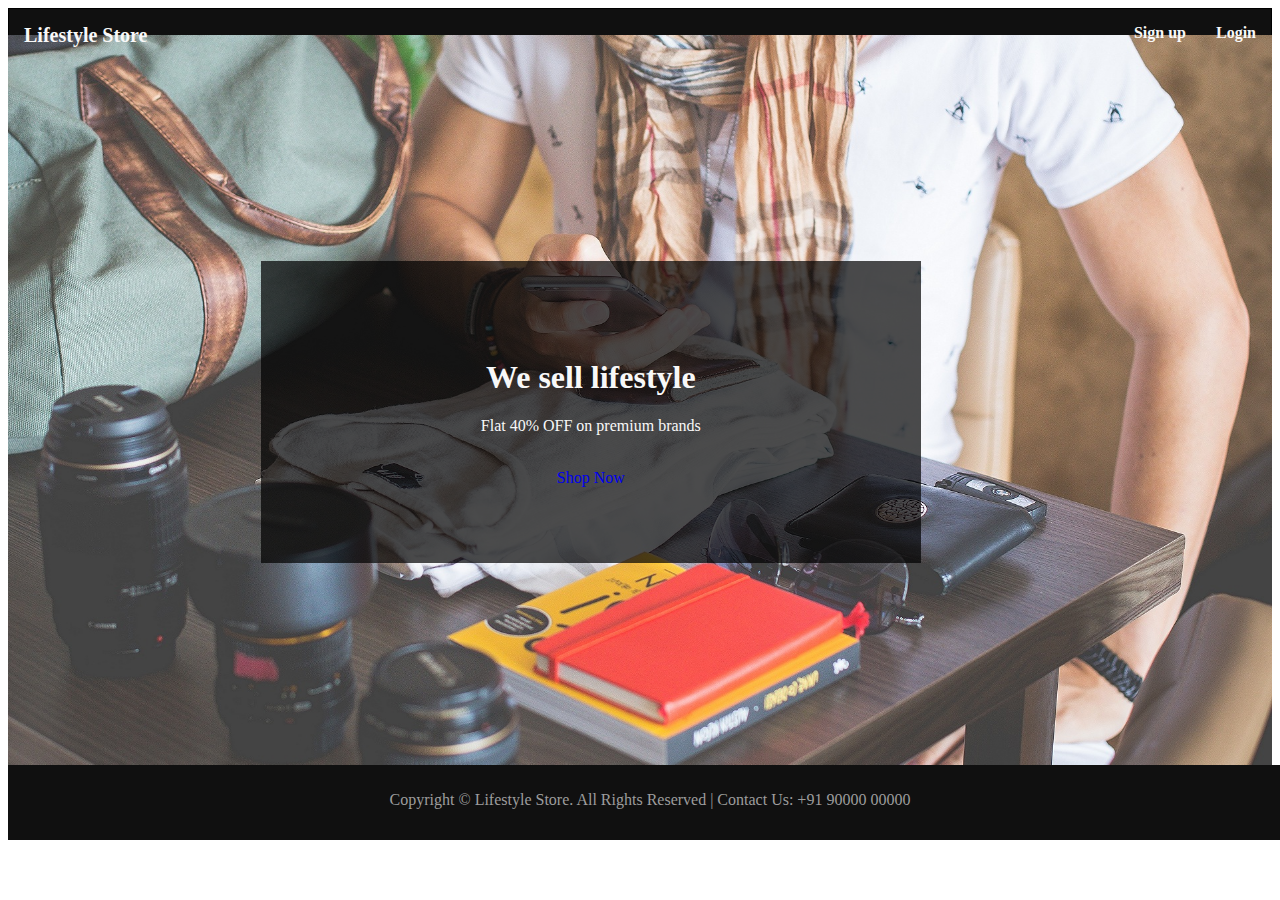
<file: EWebsite/index.html>
<!DOCTYPE html>
<html lang="en">

<head>
    <meta charset="UTF-8">
    <meta name="viewport" content="width=device-width, initial-scale=1">
    <meta http-equiv="X-UA-Compatible" content="IE=edge">
    <link href="https://cdn.jsdelivr.net/npm/bootstrap@5.0.2/dist/css/bootstrap.min.css" rel="stylesheet" integrity="sha384-EVSTQN3/azprG1Anm3QDgpJLIm9Nao0Yz1ztcQTwFspd3yD65VohhpuuCOmLASjC" crossorigin="anonymous">
    <link rel="stylesheet" href="index.css">
    <title>EWebsie</title>
</head>

<body>
    <nav id="bhanu" class="navbar navbar-expand-md fixed-top">
        <div id="header" class="container-fluid ">
            <div class="container">
                <div class="inner-header">
                    <div class="logo">
                        <a href="index.html" style="text-decoration: none;">Lifestyle Store</a>
                    </div>
                    <div class="header-link">
                        <a href="login.html" style="text-decoration: none;">
                            Login
                        </a>
                    </div>
                    <div class="header-link">
                        <a href="sign-up.html" style="text-decoration: none;">
                            Sign up
                        </a>
                    </div>
                </div>
            </div>
        </div>
    </nav>
    <div class="banner-image">
        <div class="container">
            <div id="banner_content">
                <h1>We sell lifestyle</h1>
                <p>Flat 40% OFF on premium brands</p>
                <br>
                <a href="products.html" class="btn btn-danger btnlg active">Shop Now</a>
            </div>
        </div>
    </div>
    <footer class="fixed-bottom">
        <div class="container">
            <center>
                <p>Copyright © Lifestyle Store. All Rights Reserved | Contact Us: +91 90000 00000</p>
            </center>
        </div>
    </footer>
</body>

</html>
</file>
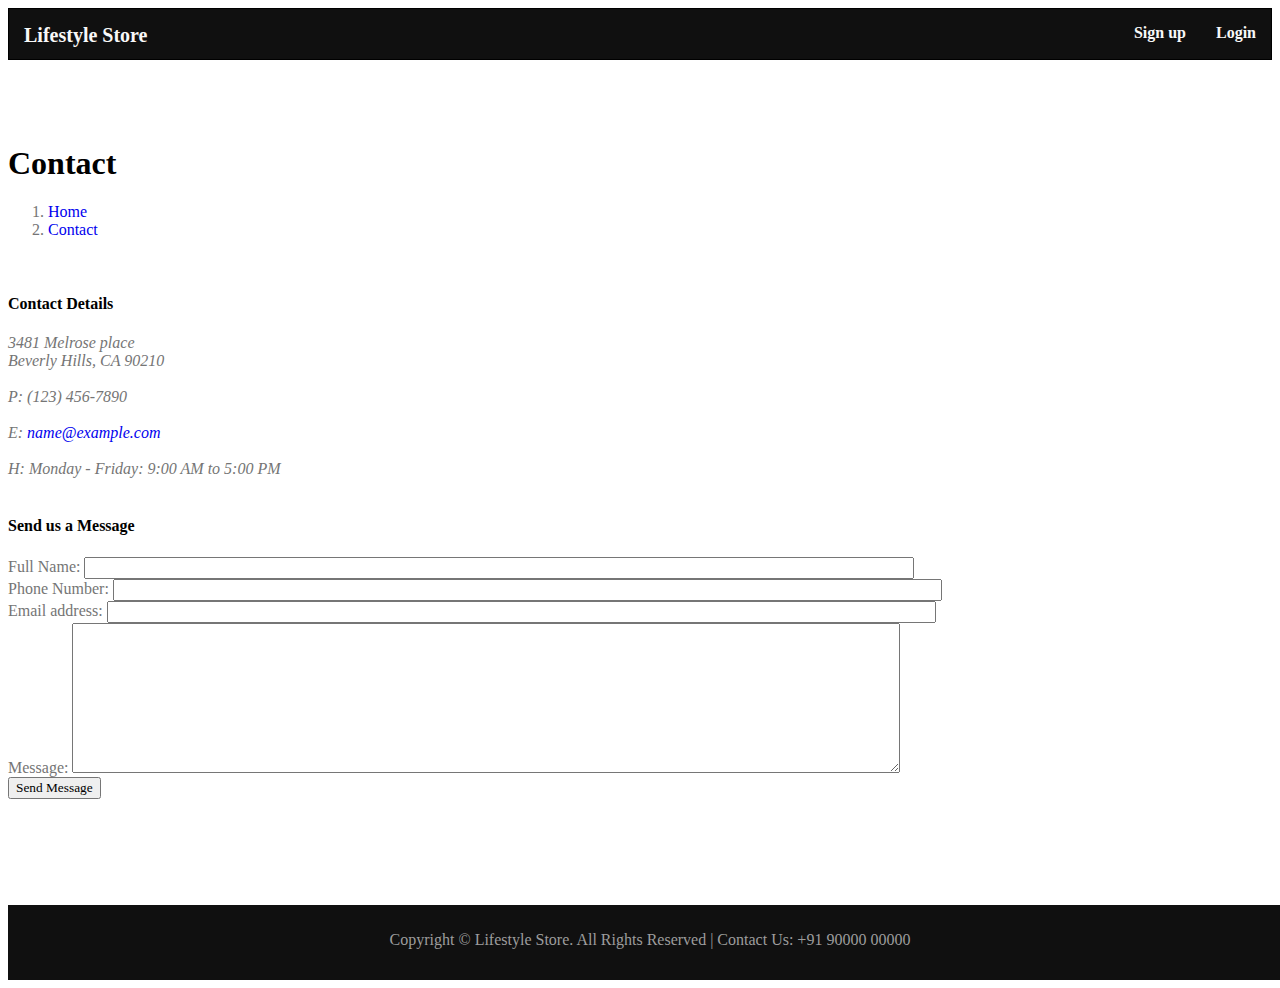
<file: EWebsite/contact.html>
<!DOCTYPE html>
<html lang="en">

<head>
    <meta charset="UTF-8">
    <meta name="viewport" content="width=device-width, initial-scale=1">
    <link href="https://cdn.jsdelivr.net/npm/bootstrap@5.0.2/dist/css/bootstrap.min.css" rel="stylesheet"
        integrity="sha384-EVSTQN3/azprG1Anm3QDgpJLIm9Nao0Yz1ztcQTwFspd3yD65VohhpuuCOmLASjC" crossorigin="anonymous">
    <link rel="stylesheet" href="index.css">
    <title>EWebsite | contact</title>
</head>

<body>
    <nav id="bhanu" class="navbar navbar-expand-md fixed-top">
        <div id="header" class="container-fluid">
            <div class="container">
                <div class="inner-header">
                    <div class="logo">
                        <a href="index.html" style="text-decoration: none;">Lifestyle Store</a>
                    </div>
                    <div class="header-link">
                        <a href="login.html" style="text-decoration: none;">
                            Login
                        </a>
                    </div>
                    <div class="header-link">
                        <a href="sign-up.html" style="text-decoration: none;">
                            Sign up
                        </a>
                    </div>
                </div>
            </div>
        </div>
    </nav>

    <div id="form1" class="container">
        <h1 style="color: black; font-weight: bold;">Contact</h1>
        <nav class="navbar navbar-expand-lg navbar-light bg-light">
            <div class="container">
                <nav aria-label="breadcrumb">
                    <ol class="breadcrumb">
                        <li class="breadcrumb-item"><a href="index.html">Home</a></li>
                        <li class="breadcrumb-item active"><a href="contact.html">Contact</a></li>
                    </ol>
                </nav>
            </div>
        </nav><br>
        <div class="container">
            <h4 style="color: black; font-weight: bold;">Contact Details</h4>
            <address>
                3481 Melrose place <br>
                Beverly Hills, CA 90210 <br><br>

                P: (123) 456-7890 <br><br>

                E: <a href="mailto:name@example.com" style="text-decoration: none;">name@example.com</a><br><br>

                H: Monday - Friday: 9:00 AM to 5:00 PM <br><br>
            </address>
        </div>

        <form class="container">
            <div>
                <div>
                    <h4 style="color: black; font-weight: bold;">Send us a Message</h4>
                    <div class="form-group">
                        <label for="txt">Full Name:</label>
                        <input type="text" class="form-control" id="txt" style="width: 65%;">
                        <br>
                    </div>
                    <div class="form-group">
                        <label for="txt">Phone Number:</label>
                        <input type="Phone" class="form-control" id="Phone" style="width: 65%;">
                        <br>
                    </div>
                    <div class="form-group">
                        <label for="email">Email address:</label>
                        <input type="email" class="form-control" id="email" style="width: 65%;">
                        <br>
                    </div>
                    <div class="form-group">
                        <label for="txt">Message:</label>
                        <textarea class="form-control" id="form6Example7" rows="9" style="width: 65%;"></textarea>
                        <br>
                    </div>
                    <div>
                        <button class="btn btn-primary">Send Message</button><br><br>
                    </div>
                </div>
            </div>
        </form>
    </div>
    <footer>
        <div class="container">
            <center>
                <p>Copyright © Lifestyle Store. All Rights Reserved | Contact Us: +91 90000 00000</p>
            </center>
        </div>
    </footer>
</body>

</html>
</file>
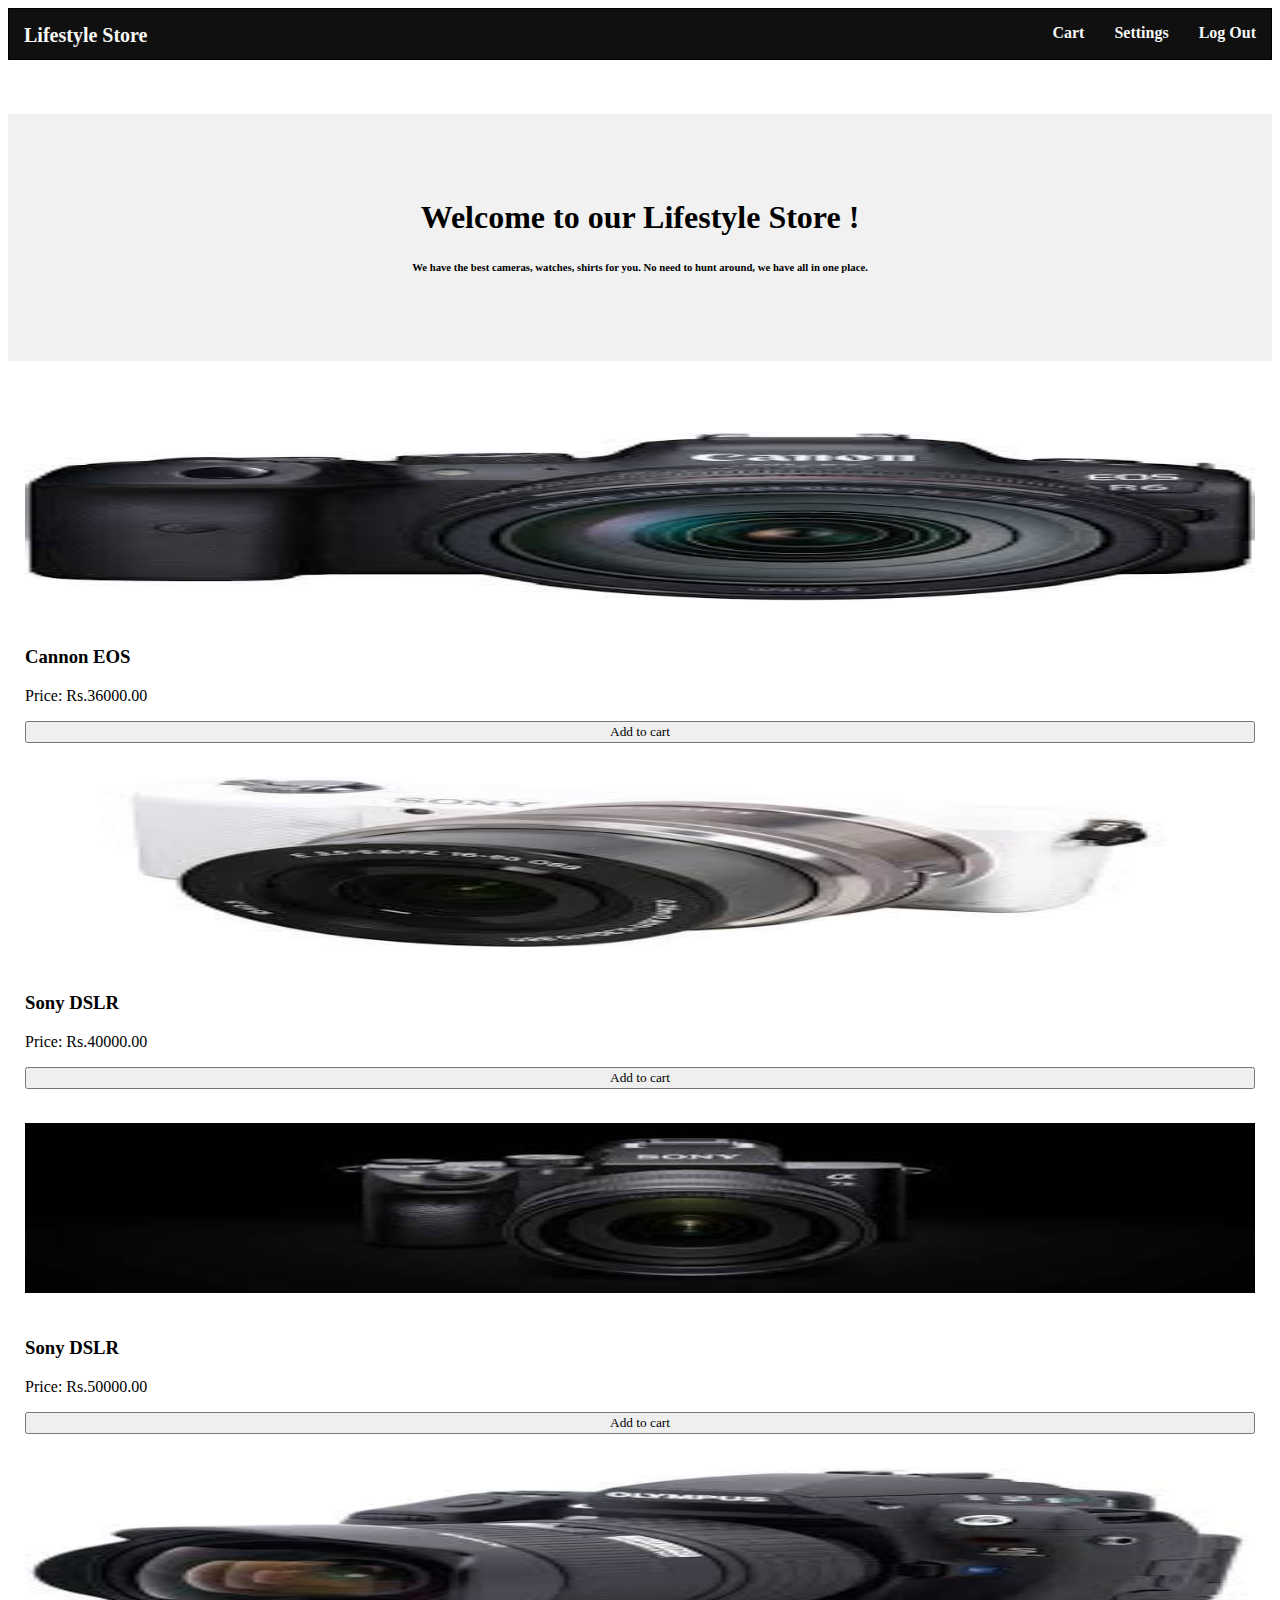
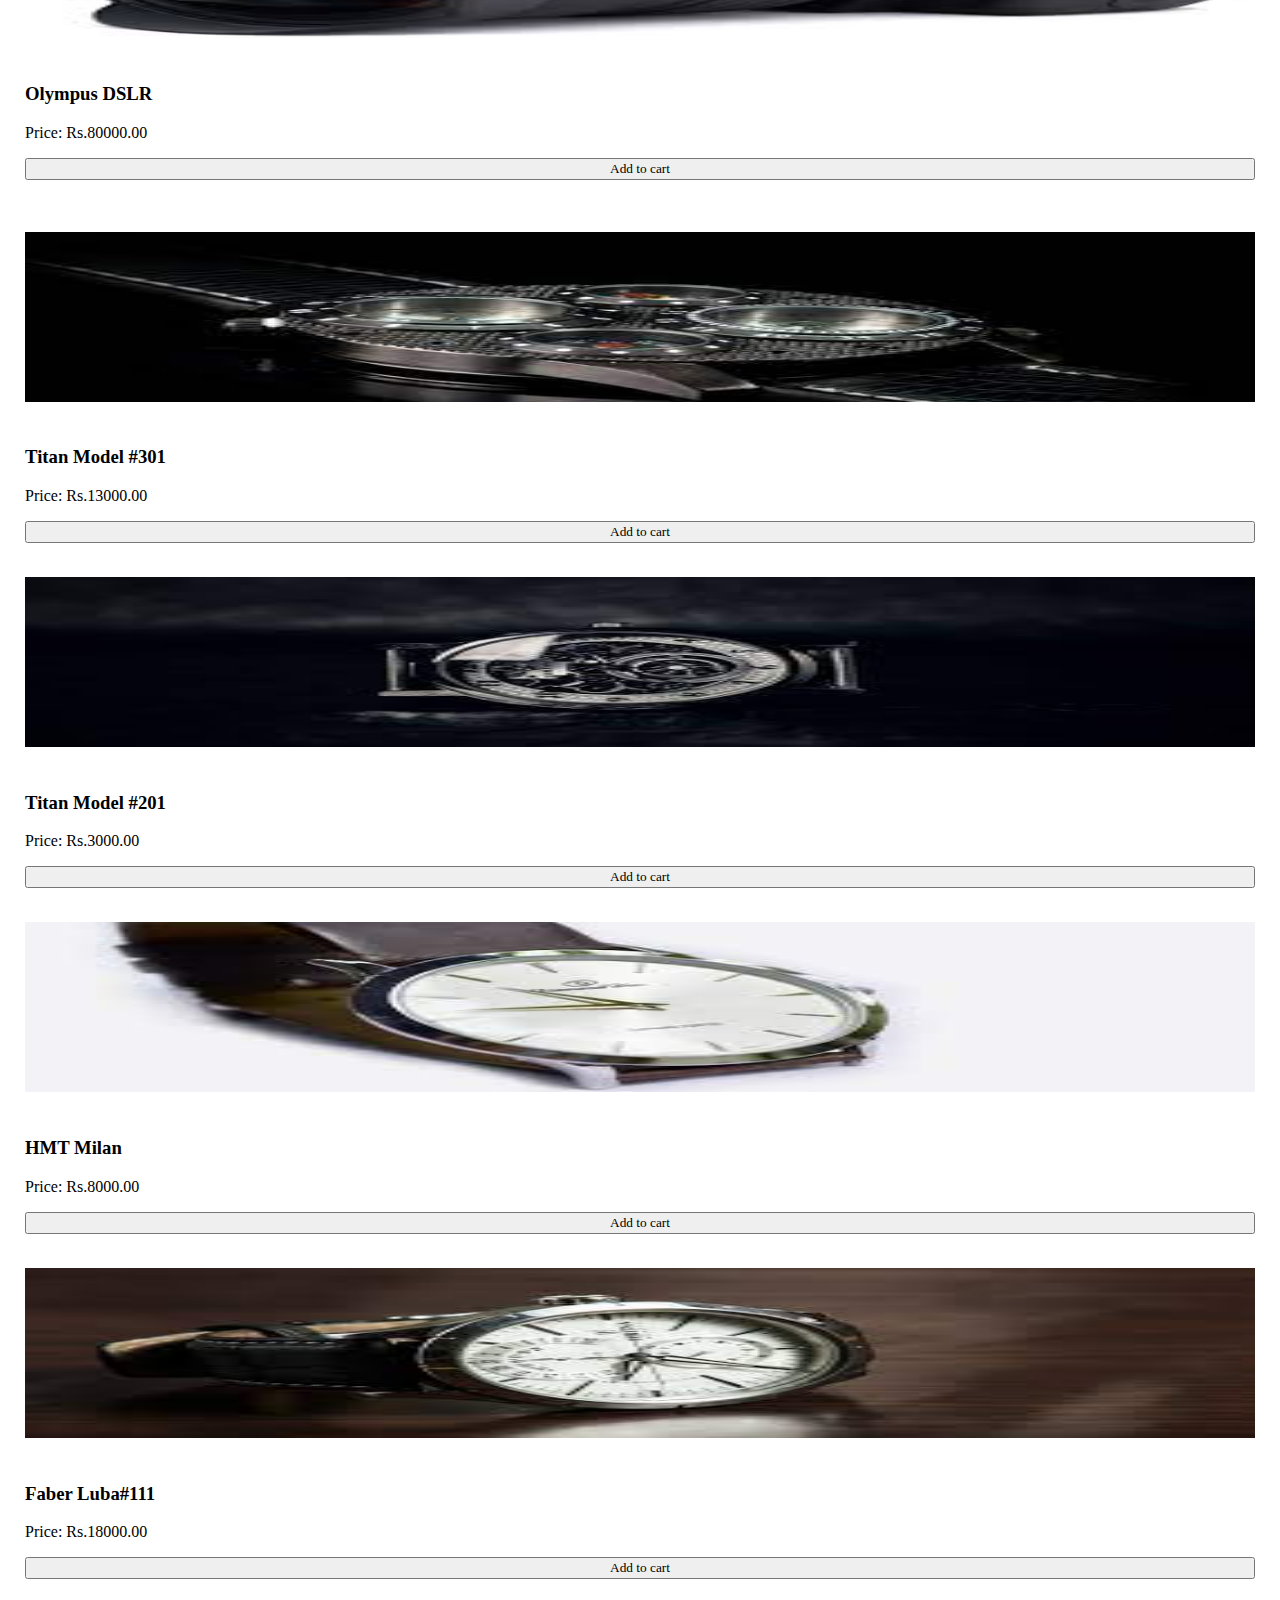
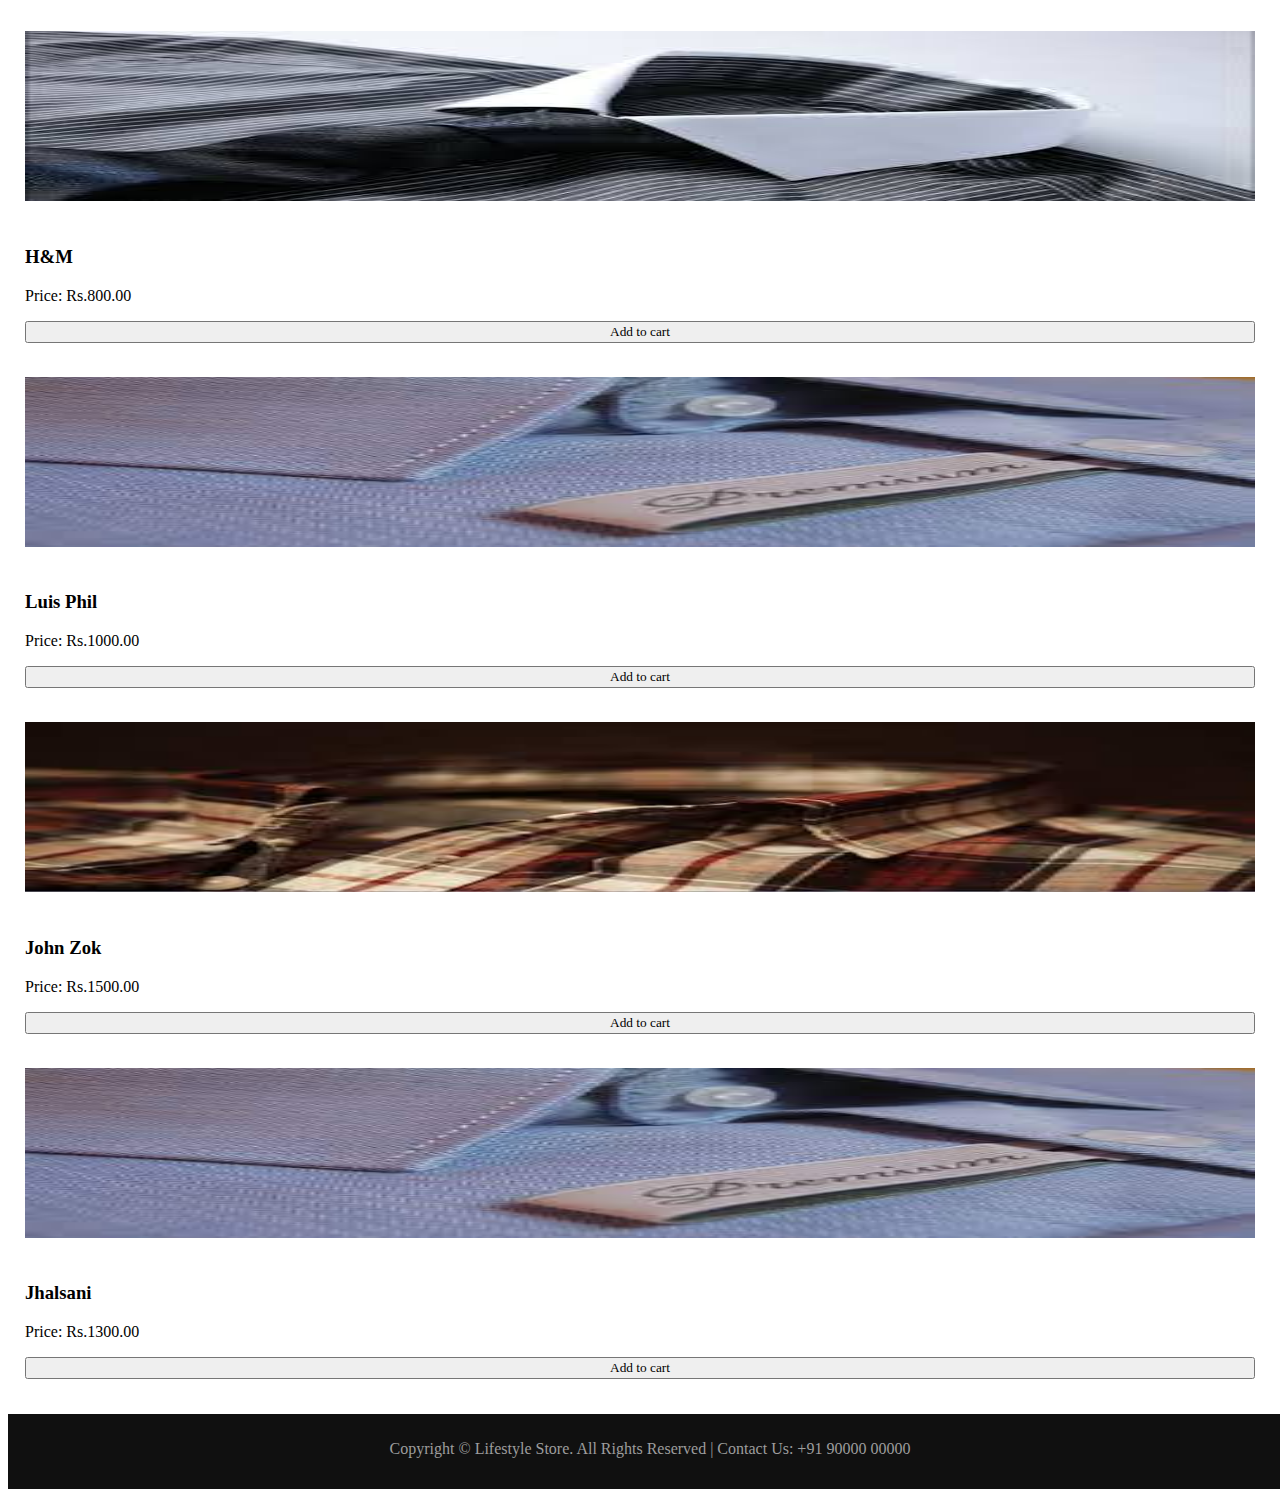
<file: EWebsite/products.html>
<!DOCTYPE html>
<html lang="en">

<head>
    <meta charset="UTF-8">
    <meta name="viewport" content="width=device-width, initial-scale=1">
    <link href="https://cdn.jsdelivr.net/npm/bootstrap@5.0.2/dist/css/bootstrap.min.css" rel="stylesheet"
        integrity="sha384-EVSTQN3/azprG1Anm3QDgpJLIm9Nao0Yz1ztcQTwFspd3yD65VohhpuuCOmLASjC" crossorigin="anonymous">
    <link rel="stylesheet" href="index.css">
    <title>EWebsite | products</title>
</head>

<body>
    <nav id="bhanu" class="navbar navbar-expand-md fixed-top">
        <div id="header" class="container-fluid">
            <div class="container">
                <div class="inner-header">
                    <div class="logo">
                        <a href="index.html" style="text-decoration: none;">Lifestyle Store</a>
                    </div>
                    <div class="header-link">
                        <a href="#" style="text-decoration: none;">
                            Log Out
                        </a>
                    </div>
                    <div class="header-link">
                        <a href="contact.html" style="text-decoration: none;">
                            Settings
                        </a>
                    </div>
                    <div class="header-link">
                        <a href="cart.html" style="text-decoration: none;">
                            Cart
                        </a>
                    </div>
                </div>
            </div>
        </div>
    </nav><br><br><br>
    <div class="container">
        <div class="card card-label bg-gradient">
            <div class="card-body">
                <center style="padding:5%;">
                    <h1 style="font-weight: bolder;">Welcome to our Lifestyle Store !</h1>
                    <h6>We have the best cameras, watches, shirts for you. No need to hunt around, we have all in one place.</h6>
                </center>
            </div>
        </div>
        <br><br><br>
        <div class="row text-center">
            <div class="col-md-3 col-sm-6">
                <div class="img-thumbnail pro">
                    <img src="Images/cam1.jpg" alt="" class="rounded img">
                    <h3><br> Cannon EOS</h3>
                    <p>Price: Rs.36000.00</p>
                    <button class="btn btn-primary btn-block">Add to cart</button>
                </div>
            </div>
            <div class="col-md-3 col-sm-6">
                <div class="img-thumbnail pro">
                    <img src="Images/cam2.jpg" alt="" class="rounded img">
                    <h3><br> Sony DSLR</h3>
                    <p>Price: Rs.40000.00</p>
                    <button class="btn btn-primary btn-block">Add to cart</button>
                </div>
            </div>
            <div class="col-md-3 col-sm-6">
                <div class="img-thumbnail pro">
                    <img src="Images/cam3.jpg" alt="" class="rounded img" >
                    <h3><br> Sony DSLR</h3>
                    <p>Price: Rs.50000.00</p>
                    <button class="btn btn-primary btn-block">Add to cart</button>
                </div>
            </div>
            <div class="col-md-3 col-sm-6">
                <div class="img-thumbnail pro">
                    <img src="Images/cam4.jpg" alt="" class="rounded img" >
                    <h3><br> Olympus DSLR</h3>
                    <p>Price: Rs.80000.00</p>
                    <button class="btn btn-primary btn-block">Add to cart</button>
                </div>
            </div>
        </div><br>
        <div class="row text-center">
            <div class="col-md-3 col-sm-6">
                <div class="img-thumbnail pro">
                    <img src="Images/watch1.jpg" alt="" class="rounded img">
                    <h3><br> Titan Model #301</h3>
                    <p>Price: Rs.13000.00</p>
                    <button class="btn btn-primary btn-block">Add to cart</button>
                </div>
            </div>
            <div class="col-md-3 col-sm-6">
                <div class="img-thumbnail pro ">
                    <img src="Images/watch2.jpg" alt=""class="rounded img">
                    <h3><br> Titan Model #201</h3>
                    <p>Price: Rs.3000.00</p>
                    <button class="btn btn-primary btn-block">Add to cart</button>
                </div>
            </div>
            <div class="col-md-3 col-sm-6">
                <div class="img-thumbnail pro">
                    <img src="Images/watch3.jpg" alt="" class="rounded img">
                    <h3><br> HMT Milan</h3>
                    <p>Price: Rs.8000.00</p>
                    <button class="btn btn-primary btn-block">Add to cart</button>
                </div>
            </div>
            <div class="col-md-3 col-sm-6">
                <div class="img-thumbnail pro ">
                    <img src="Images/watch4.jpg" alt="" class="rounded img">
                    <h3><br> Faber Luba#111</h3>
                    <p>Price: Rs.18000.00</p>
                    <button class="btn btn-primary btn-block">Add to cart</button>
                </div>
            </div>
        </div>
        <br>
        <div class="row text-center">
            <div class="col-md-3 col-sm-6">
                <div class="img-thumbnail pro ">
                    <img src="Images/shirt1.jpg" alt="" class="rounded img">
                    <h3><br> H&M</h3>
                    <p>Price: Rs.800.00</p>
                    <button class="btn btn-primary btn-block">Add to cart</button>
                </div>
            </div>
            <div class="col-md-3 col-sm-6">
                <div class="img-thumbnail pro ">
                    <img src="Images/shirt2.jpg" alt="" class="rounded img">
                    <h3><br> Luis Phil</h3>
                    <p>Price: Rs.1000.00</p>
                    <button class="btn btn-primary btn-block">Add to cart</button>
                </div>
            </div>
            <div class="col-md-3 col-sm-6">
                <div class="img-thumbnail pro">
                    <img src="Images/shirt3.jpg" alt="" class="rounded img">
                    <h3><br> John Zok</h3>
                    <p>Price: Rs.1500.00</p>
                    <button class="btn btn-primary btn-block">Add to cart</button>
                </div>
            </div>
            <div class="col-md-3 col-sm-6">
                <div class="img-thumbnail pro">
                    <img src="Images/shirt2.jpg" alt="" class="rounded img">
                    <h3><br> Jhalsani</h3>
                    <p>Price: Rs.1300.00</p>
                    <button class="btn btn-primary btn-block">Add to cart</button>
                </div>
            </div>
        </div>
        <br>
    </div>
    <footer>
        <div class="container">
            <center>
                <p>Copyright © Lifestyle Store. All Rights Reserved | Contact Us: +91 90000 00000</p>
            </center>
        </div>
    </footer>
</body>

</html>
</file>
<file: EWebsite/index.css>
* {
            font-family: 'Times New Roman', Times, serif;
            text-decoration: none;
        }
        a{
            text-decoration: none;
        }
        
        .inner-header a {
            color: #f8f8f8;
            background-color: transparent;
        }
        
        #bhanu {
            padding: 0%;
        }
        
        .inner-header a:hover {
            color: aliceblue;
        }
        
        #header {
            background-color: #101010;
            min-height: 50px;
            border: 1px solid black;
            margin: 0;
        }
        
        .inner-header {
            width: 100%;
            margin: auto
        }
        
        .logo {
            /* text-decoration: none; */
            float: left;
            height: 50px;
            padding: 15px;
            font-size: 20px;
            font-weight: bold;
        }
        
        .header-link {
            float: right;
            font-size: 14px;
            height: 50px;
            padding: 15px 15px;
            font-size: 16px;
            font-weight: bold;
        }
        
        .banner-image {
            margin-top: -2%;
            padding-top: 75px;
            padding-bottom: 50px;
            text-align: center;
            color: #f8f8f8;
            background: url(intro-bg.jpg) no-repeat center;
            background-size: cover;
        }
        
        #banner_content {
            position: relative;
            padding-top: 6%;
            padding-bottom: 6%;
            margin-top: 12%;
            margin-bottom: 12%;
            background-color: rgba(0, 0, 0, 0.7);
            max-width: 660px;
            margin-left: 20%;
        }
        
        footer {
            padding: 10px;
            background-color: #101010;
            color: #9d9d9d;
            bottom: 0;
            width: 100%;
            height: 55px;
        }
        
        #form1 {
            margin-top: 85px;
            margin-bottom: 7%;
            color: #757575;
        }
        
        .form-align {
            padding: 0 25% 0 25%;
        }
        
        .card-label {
            background: #f1f1f1;
        }
        
        .form-border {
            border: 1px solid whitesmoke;
            box-sizing: border-box;
            box-shadow: 5px black;
        }
/* 
        .form-border input{
            width: 30%;
        } */

        .img{
            width: 100%;
            height: 170px;
        }
        .pro{
            padding: 17px;
        }

        .pro button{
            width: 100%;
        }

        .cart th{
            width: 20%;
            padding: 2%;
        }
        .cart td{
            width: 20%;
            padding: 2%;
        }
        .cart tr{
            width: 20%;
            padding: 2%;
        }
        .cart{
            margin-top: 2%;
            margin-left: 25%;
            margin-right: 25%;
        }

        address { 
            display: block;
            font-style: italic;
        }
</file>
